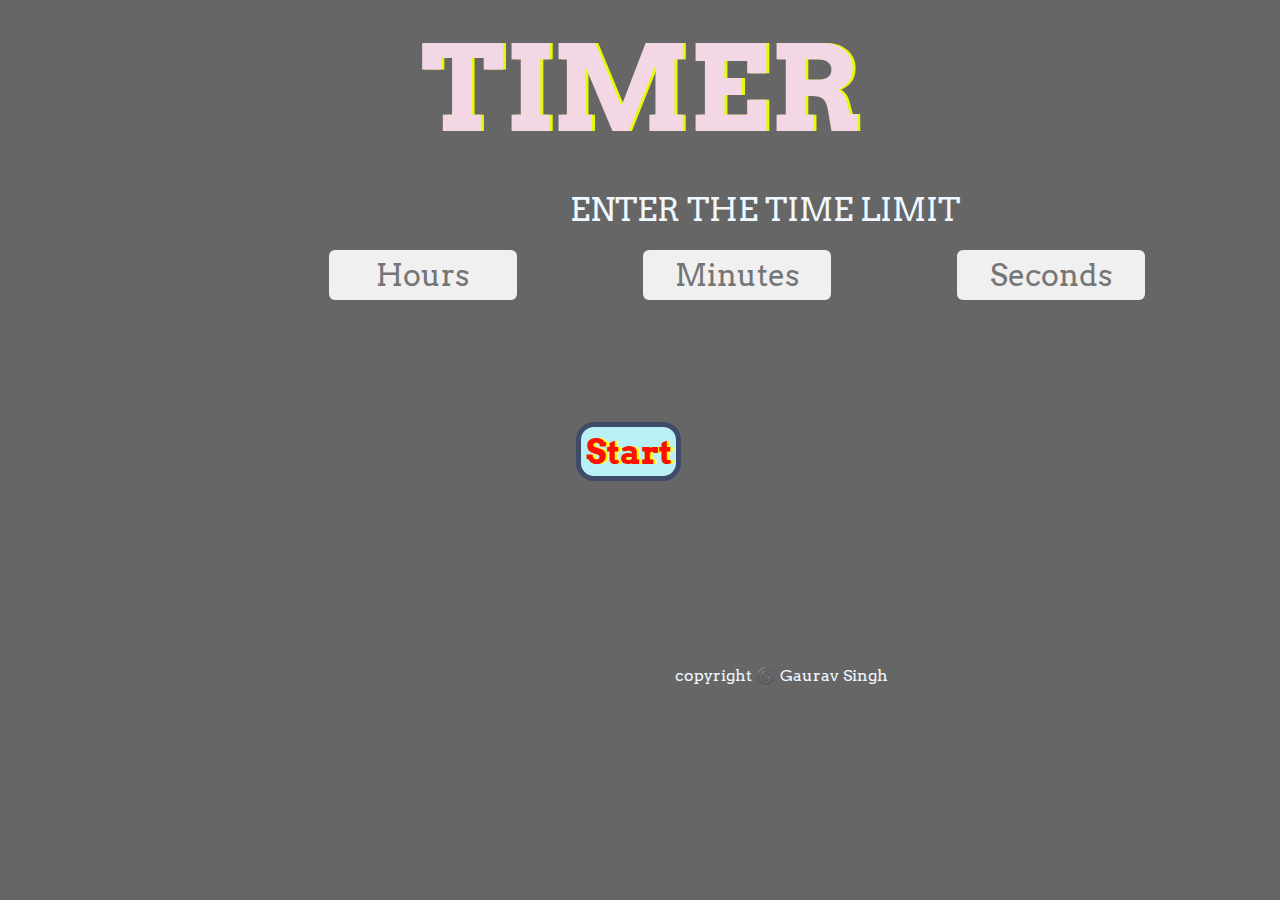
<file: Timer-And-Stopwatch/timer/timer.html>
<!DOCTYPE html>
<html lang="en">
<head>
    <title>Timer</title>
    <link rel="shortcut icon" href="favicon.ico">
    
    <meta charset="UTF-8">
    <meta http-equiv="X-UA-Compatible"
        content="IE=edge">
    <meta name="viewport"
        content="width=device-width, initial-scale=1.0">
    <link href="https://fonts.googleapis.com/css?family=Arvo"
        rel="stylesheet">
    <link rel="stylesheet"
        href="timer.css">
    
</head>
<body>
    <div class="main">
        <div class="overlay">
            <h2 style="font-size: 120px;">TIMER</h2>
            <div class="endDate">
                <div class="date">ENTER THE TIME LIMIT</div>
                <div class="enddate"
                    oninput="getendDate()">
                    <div>
                        <input type="text"
                            id="hour"
                            placeholder="Hours"><br>
                    </div>
                    <div>
                        <input type="text"
                            id="minute"
                            placeholder="Minutes"><br>
                    </div>
                    <div>
                        <input type="text"
                            id="second"
                            placeholder="Seconds"><br>
                    </div>
                </div>
            </div><br>
                <div id="display">
                </div> 
            <br>
            <br> 
            <button class="btn" id="Start" onclick="clock()" onclick="">Start</button>
            <div class="footer">copyright ©️ Gaurav Singh</div>
        </div>
        
    </div>
    
    <script src="timer.js"
        charset="utf-8"></script>
</body>

</html>
</file>
<file: Timer-And-Stopwatch/timer/timer.css>
*{
    margin: 0;
    padding: 0;
    box-sizing: border-box;
    font-family: "Arvo", cursive;
}
title{
    font-family: 'Arvo', cursive;
    text-shadow: 3px 0 #10a4d5;
    color: #DA0463;
}
.main{
    width:100%;
    height: 100vh;
    background-image:url(http://getwallpapers.com/wallpaper/full/0/c/3/92041.jpg) ;
    background-size: cover;
}
.overlay{
    display: flex;
    width: 100%;
    height: 100%;
    flex-direction: column;
    align-content: center; 
    background-color: rgba(0,0,0, 0.6);
}
h2{
    margin: 15px;
    font-family: "Arvo", cursive;
    color: aliceblue;
    font: size 2.5rem;
    text-align: center;
    text-shadow: 3px 0 #e6fa08;
    color: #f4d7e4;

}
.enddate{
    display: flex;
    justify-content: center;
    margin-left: 300px;
    color: aliceblue;
    width: 1000px;  
    margin-top: 10px;
}
.btn {
    outline: none;
    border: 5px solid #404B69;
    font-size: 2.1rem;
    font-family: 'Arvo', cursive;
    line-height: 1.5;
    font-weight: 900;
    color: #fd1003;
    text-shadow: 3px 0 #fbfb03;
    border-radius: 18px;
    display: inline-block;
    width: 105px;
    height: 59px;
    text-align: center;
    margin: -15px;
    background-color: rgb(185, 239, 246);
    margin-left: 45vw;
}
.btn:hover{
    cursor :pointer;
    color:green;
    background: white;
    border: 5px solid #404B69;
}
.date{
    font-size: 32px;
    width: 400px;
    display: inline-block;
    margin-top: 12px;
    margin-right: 9px;
    margin-left: 570px;
    color: aliceblue;
    margin-bottom: 10px;
}
.col , .col1{
    display: flex;
    justify-content: center;
    margin-left: 300px;
    color: aliceblue;
    width: 1050px;  
    margin-top: 100px; 
}
.col1{
    margin-left: 283px;
}
.col div{
    width: 200px;
    text-align: center;
}
.col1 div{
    width: 206px;


}
input{
    height: 50px;
    width: 60%;
    background-color: rgba(255,255,255, 0.9);
    border-color: transparent;
    border-radius: 6px;
    text-align: center;
    font-size: 30px;
  
}
label{
    font-size: 20px;
    padding-left: 30px;
    text-align: center;
}
.countdown{
    font-size: 25px;
    width: 300px;
    display: inline-block;
    margin-top: 12px;
    margin-left: -43px;
    margin-right: 12px;
}
#display{
    margin-top: 80px;
    text-align: center;
    color: aliceblue;
    font-size: 38px;
    
}
.footer{
    margin-left: 675px;
    padding-top: 200px;
    color: aliceblue;
}
</file>
